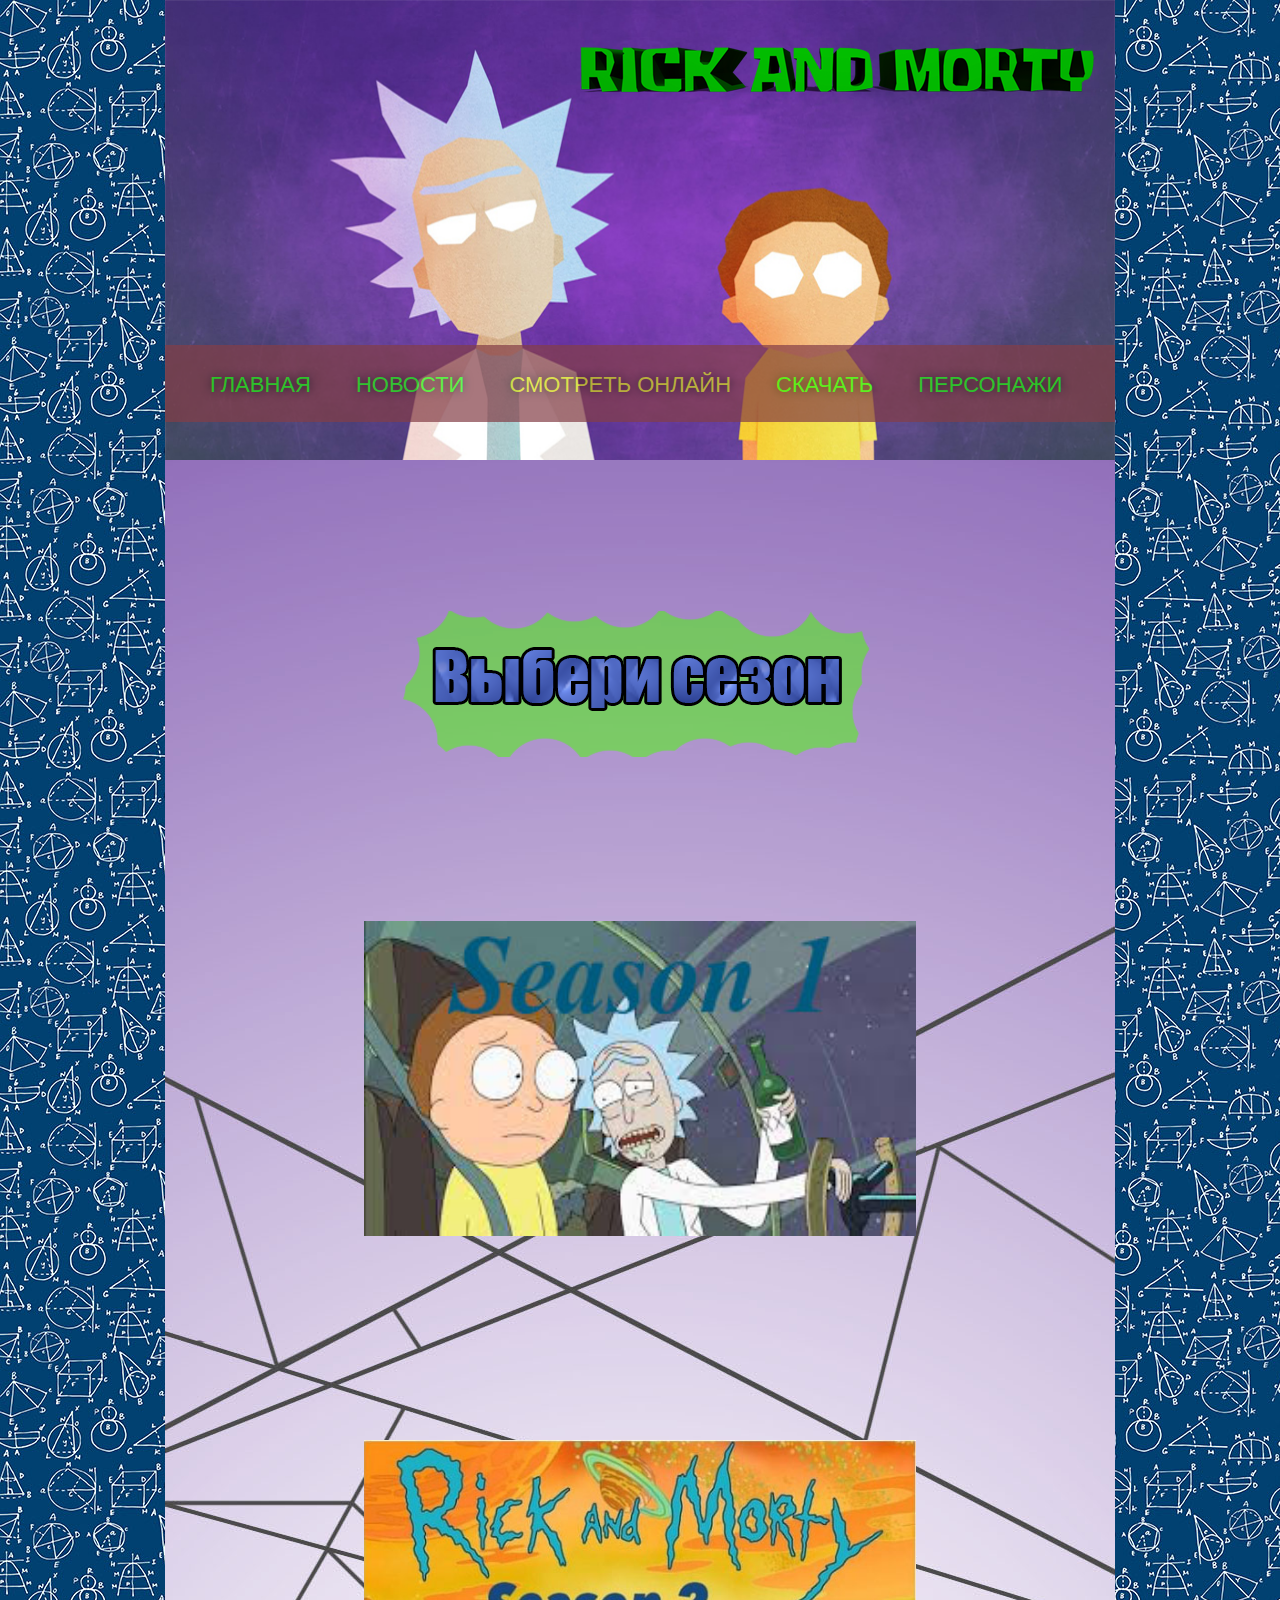
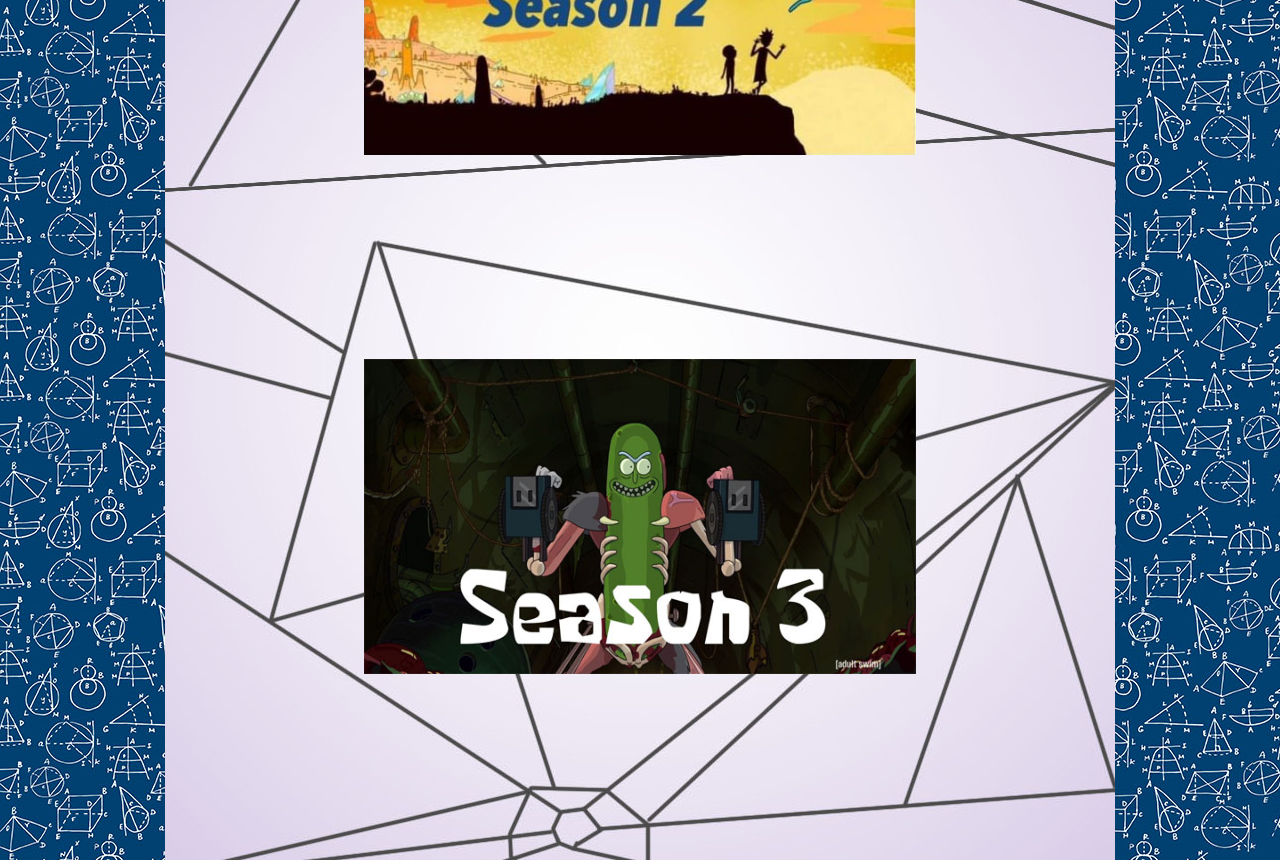
<file: СмотретьОнлайн.html>
<!DOCTYPE html>
<html lang="en">
<head>

	<meta charset="UTF-8">
	<title>Rickland</title>
	<link rel="stylesheet" href="CSS/watchOnlyn.css">  
	
</head>
<body>
	<div class="conteiner">
		<header>
			<div class="logo clearfix">
				<a href="index.html">
					<img src="image/Надпись.png" class="logo_header">
				</a>
			</div>
				<nav>
					<ul class="menu">
						<li> 
							<a href="index.html">
								главная
							</a>
						</li>
						<li> 
							<a href="#">
							новости
							</a>
						</li>
						<li class="selectid"> 
							<a href="СмотретьОнлайн.html">
							смотреть онлайн
							</a>
						</li>
						<li> 
							<a href="#">
							скачать
							</a>
						</li>
						<li> 
							<a href="#">
							персонажи
							</a>
						</li>
					</ul>
				</nav>
		</header>



		<div class="select">
			<div class="head_body">
				<center><img src="image/смотреть.png" class="logo_body1"></center>
			</div>
			<div class="season1">
				<center><a href="#"><img src="image/сезон1.jpg" class="logo_body logo1"></a></center>
			</div>
			<div class="season2">
				<center><a href="#"><img src="image/сезон2.jpg" class="logo_body logo2"></a></center>
			</div>
			<div class="season3">
				<center><a href="#"><img src="image/сезон3.jpg" class="logo_body logo3"></a></center>
			</div>
		</div>



		<footer>
			
		</footer>
	</div>
</body>
</html>
</file>
<file: CSS/watchOnlyn.css>
/* Header */


body{
	margin: 0;
	padding: 0;
	background: url(../image/214.jpg);
	font-family: Arial, sans-serif;
}

header{
	background: url(../image/Header.jpg) no-repeat center top / cover;
	height: 460px;
}

nav{
	background-color: #843e47;
	opacity: 0.7;
	margin-top: 250px;
	height: 77px;
}

.clearfix:after{
	content:'';
	display: table;
	width: 100%;
	clear: both;
}

.menu{
	padding: 0;
	margin: 0;
	display: block;
}

.menu li{
	padding: 27px 0 0 0;
	height: 50px;
	float: left;
	display: block;
	margin:0 0 0 45px;
}

.menu a{
	opacity: 1;
	text-transform: uppercase;
	text-decoration: none;
	color: #20f80a;
	font-size: 22px;
	text-shadow: black 0 0 10px;
	text-align: center;
}
.menu li:hover{
	background-color: #b6a7bc;
}

.conteiner{
	width: 950px;
	margin: 0 auto;
}

.logo_header{
	float: right;
	margin:43px 15px 0 0;
}

div{
	box-sizing: border-box;
}

.selectid a{
	color: #d7de10;
}

/* selection */

.select{
	background: url(../image/фонСмотретьОнлайн.jpg) no-repeat center top / cover;
	height: 2000px;
}

.logo_body1{
	margin-top: 140px;
}

.logo_body{
	height: 315px;
	width: 552px;
}

.logo1{
	margin-top: 150px;
}

.logo2{
	margin-top: 200px;
}

.logo3{
	margin-top: 200px;
}

.select a:hover{
	opacity: 0.7;
	height: 515px;
	width: 752px;
}
</file>
